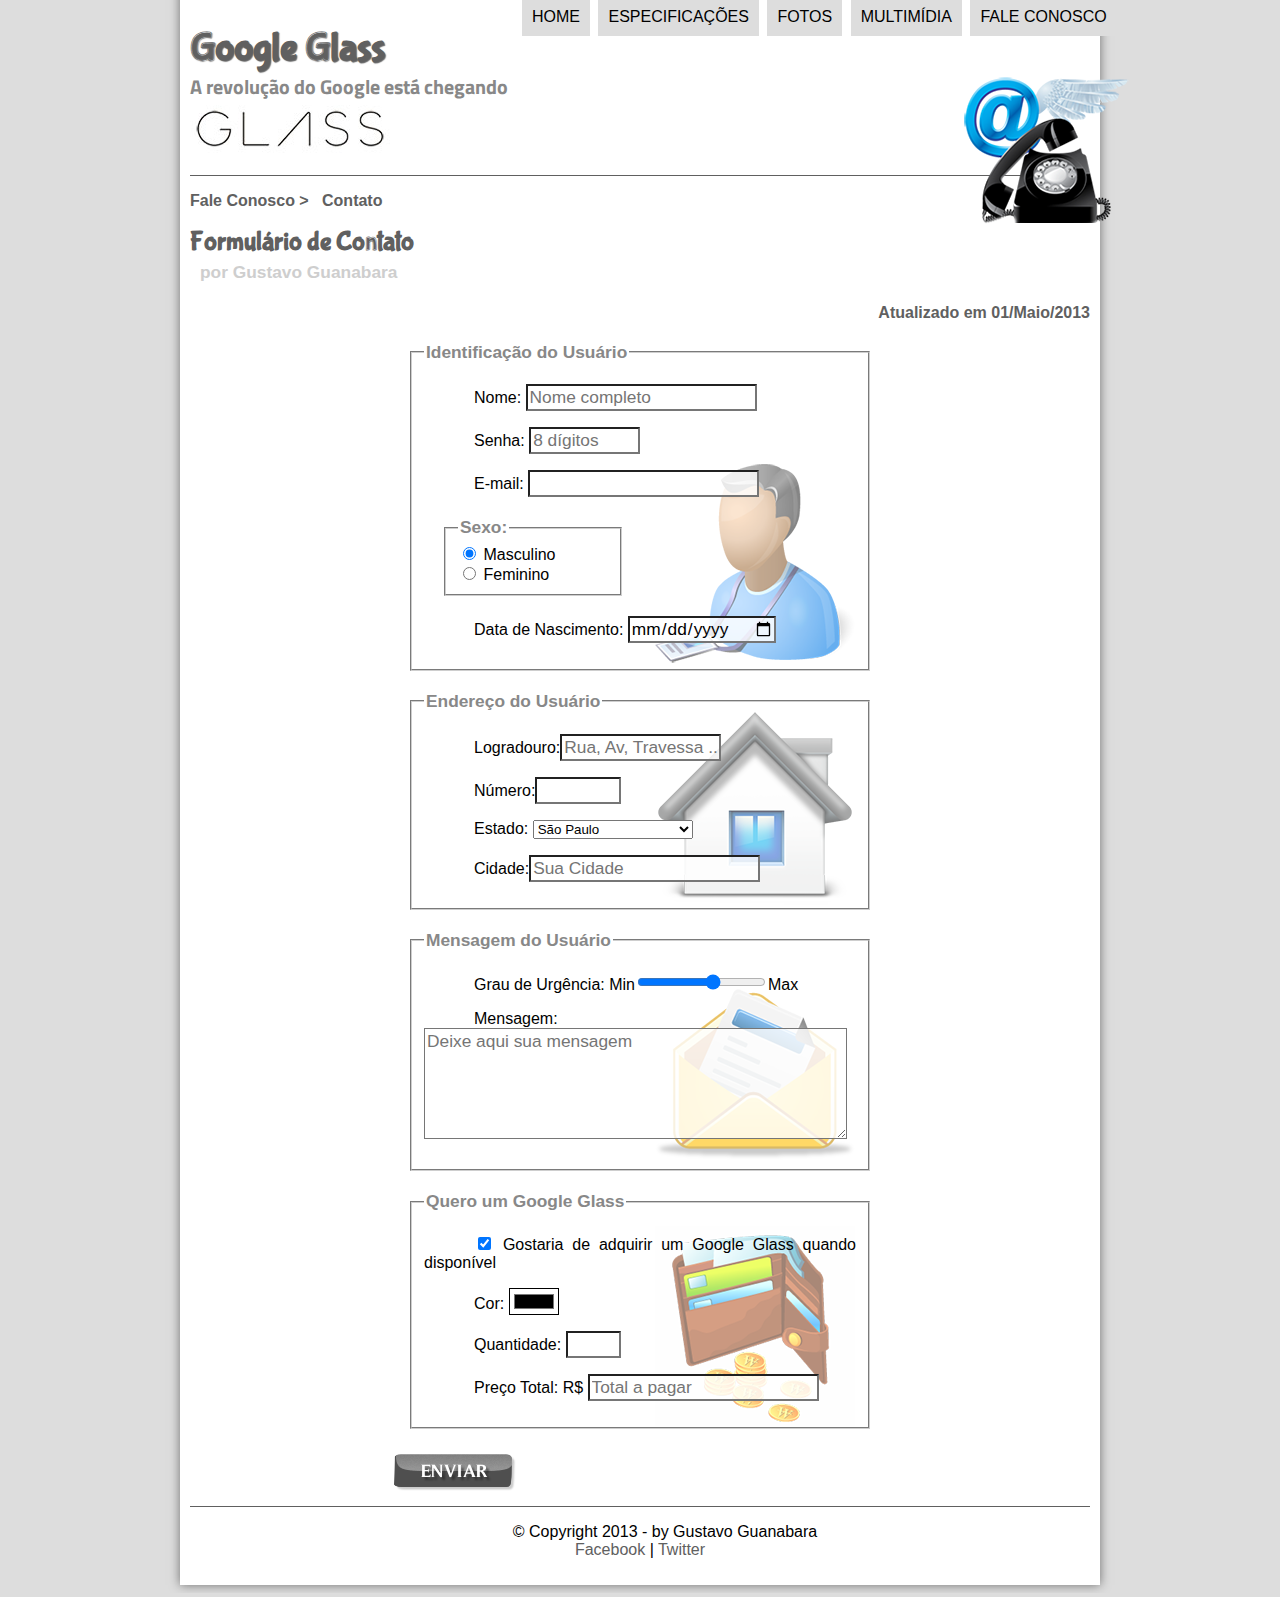
<file: fale-conosco.html>
<!DOCTYPE html>
<html lan="pt-br">
    <head>
        <meta charset = "utf-8" />
        <title>
        Fale-conosco
        </title>
        <link rel="stylesheet" type="text/css" href="_css/estilo.css" /> 
        <link rel="stylesheet" type="text/css" href="_css/form.css" /> 
        <script language="javascript" src="_javascript/funcoes.js"></script>
        <script>
            function calcular_total() {
                var qtd = parseInt(document.getElementById("cQtd").value);
                var total = qtd * 1500;
                document.getElementById("cTot").value = total;
            }
        </script>
    </head>
    <body>
        <div id="interface">
       <!--tag header define cabecalho -->    
       <header id="cabecalho">   
           <!--tag hgroup realiza agrupamento de titulos -->    
           <hgroup>
               <!-- h1, h2, h... defini a hierarquia de titulos -->   
               <h1> Google Glass </h1>       
               <h2> A revolução do Google está chegando </h2>
           </hgroup>      
           <img id="icone" src="_imagens/contato.png" /> 
           
           <nav id="menu">
               <h1> Menu Principal </h1>
               <ul>   
                   <li onmouseover="mudaFoto('_imagens/home.png')"  onmouseout="mudaFoto('_imagens/contato.png')"><a href="index.html"> Home </a></li>
                   <li onmouseover="mudaFoto('_imagens/especificacoes.png')" onmouseout="mudaFoto('_imagens/contato.png')"><a href="specs.html"> Especificações </a></li>
                   <li onmouseover="mudaFoto('_imagens/fotos.png')" onmouseout="mudaFoto('_imagens/contato.png')"><a href="fotos.html"> Fotos </a></li>
                   <li onmouseover="mudaFoto('_imagens/multimidia.png')" onmouseout="mudaFoto('_imagens/contato.png')"><a href="multimidia.html"> Multimídia </a></li>
                   <li onmouseover="mudaFoto('_imagens/contato.png')" onmouseout="mudaFoto('_imagens/contato.png')"><a href="fale-conosco.html"> Fale conosco </a></li>           
               </ul>      
           </nav>
       </header>
            <section id="corpo-full"> 
                <article id="noticia-principal">
               <header id="cabecalho-artigo">                      
                   <hgroup>                                             
                       <!-- comando &nbsp; insere espaco em branco entre as palavras do texto --> 
                        <h3>Fale Conosco >  &nbsp; Contato</h3>                    
                        <h1>Formulário de Contato </h1>                     
                        <h2>por Gustavo Guanabara </h2> 
                        <h3 class="direita">Atualizado em 01/Maio/2013 </h3>                             
                   </hgroup>
               </header>              
                <form method="post" id="fContato" action="mailto:j-scholldays@hotmail.com" oninput="calcular_total()">  
                    <fieldset id="usuario">
                        <legend>Identificação do Usuário </legend>
                        <p><label for="cNome">Nome: </label><input type="text" name="tnome" id="cNome" size="20" maxlength="30" placeholder="Nome completo"/></p>
                        <p><label for="cSenha">Senha: </label><input type="password" name="tsenha" id="cSenha" size="8" maxlength="8" placeholder="8 dígitos"/> </p>
                        <p><label for="cEmail">E-mail: </label><input type="email" name="temail" id="cEmail" size="20" maxlength="40"/></p>
                        <fieldset id="sexo">
                            <legend> Sexo: </legend> 
                            <input type="radio" name="tSexo" id="cMasc" checked/> <label for="cMasc"> Masculino </label> <br>
                            <input type="radio" name="tSexo" id="cFem"/> <label for="cFem">Feminino</label>
                        </fieldset>
                        <p><label for="cNasc">Data de Nascimento: </label><input type="date" name="tnasc" id="cNasc" size="20" maxlength="40"/></p>
                    </fieldset>
                    <fieldset id="endereco">
                        <legend>Endereço do Usuário </legend>
                        <p><label for="cRua">Logradouro:</label></label><input type="text" name="trua" id="cRua" size="13" maxlength="80" placeholder="Rua, Av, Travessa .."/></p>
                        <p><label for="cNum">Número:</label></label><input type="number" name="tnum" id="cNum" size="20" min="0" max="9999"/></p>
                        <p><label for="cEst">Estado:</label>
                            <select name=tEst id="cEst">
                                <optgroup label="Região Norte">
                                    <option value="AC">Acre </option>
                                    <option value="AP">Amapá </option>
                                    <option value="AM">Amazonas</option> 
                                    <option value="PA">Pará </option>
                                    <option value="RO">Rondônia</option>
                                    <option value="RR">Roraima </option>
                                    <option value="TO">Toantins </option>  
                                </optgroup>
                                <optgroup label="Região Nordeste">
                                    <option value="AL">Alagoas </option>
                                    <option value="BA">Bahia </option>
                                    <option value="CE">Ceará </option>
                                    <option value="MA">Maranhão</option>
                                    <option value="PB">Paraíba </option>
                                    <option value="PE">Pernambuc</option>
                                    <option value="PI">Piauí </option>
                                    <option value="RN">Rio Grande do Norte</option>
                                    <option value="SE">Sergipe </option>                                 
                                </optgroup>
                                <optgroup label="Região Centro-Oeste">
                                    <option value="DF">Distrito Federal</option>
                                    <option value="GO">Goiás </option>   
                                    <option value="MT">Mato Grosso</option>
                                    <option value="MS">Mato Grosso do Sul</option>   
                                </optgroup>
                                <optgroup label="Região Sudeste">
                                    <option value="ES">Espírito Santo</option>
                                    <option value="MG">Minas Gerais</option>
                                    <option value="RJ">Rio de Janeiro</option>
                                    <option value="SP" selected>São Paulo </option>
                                </optgroup>
                                <optgroup label="Região Sul">
                                    <option value="PR">Paraná </option>
                                    <option value="RS">Rio Grande do Sul</option>
                                    <option value="SC">Santa Catarina</option>
                                </optgroup>                                                                                              
                            </select>
                        </p>
                        <p><label for="cCid">Cidade:</label><input type="text" name="tCid" id="cCid" maxlength="40" size="20" placeholder="Sua Cidade" list="cidades"/></p>
                        <datalist id="cidades">
                            <option value="São Paulo"></option>
                            <option value="Santo André"></option>
                            <option value="Barueri"></option>
                        </datalist>
                    </fieldset>
                    <fieldset id="mensagem">
                        <legend> Mensagem do Usuário </legend>
                        <p><label for="cUrg">Grau de Urgência: </label>Min<input type="range" name="tUrg" id="cUrg" min="0" max="10" step="2"/>Max</p>
                        <p><label for="cMsg"> Mensagem:</label>
                            <textarea name="tMsg" id="cMsg" cols="40" rows="5" placeholder="Deixe aqui sua mensagem"></textarea> 
                        </p>
                    </fieldset>
                     <fieldset id="pedido">   
                         <legend> Quero um Google Glass </legend>
                         <p> <input type="checkbox" name="tPed" id="cPed" checked/>
                             <label for="cPed">Gostaria de adquirir um Google Glass quando disponível</label></p>
                         <p><label for="cCor">Cor: </label><input type="color" name="tCor" id="cCor" /></p>
                         <p><label for="cQtd">Quantidade:</label> <input type="number" name="tQtd" id="cQtd" min="0" max="5"/></p>
                         <p><label for="cTot">Preço Total: R$ </label> <input type="text" name="tTot" id="cTot" placeholder="Total a pagar" readonly/></p>
                    </fieldset>        
                            <input type="image" name="tEnviar" src="_imagens/botao-enviar.png"/>                     
                    </form>
                </article>
            </section>
            <footer id="rodape">   
                <!-- &copy; é igual ao simbulo de copy -->
                <p>&copy; Copyright 2013 - by Gustavo Guanabara <br> 
                <a href="https://www.facebook.com/CursosEmVideo/" target="_blank"> Facebook </a> | 
                <a href="https://twitter.com/cursosemvideo" target="_blank"> Twitter  </a></p>
            </footer>  
        </div>
    </body>
</html>
</file>
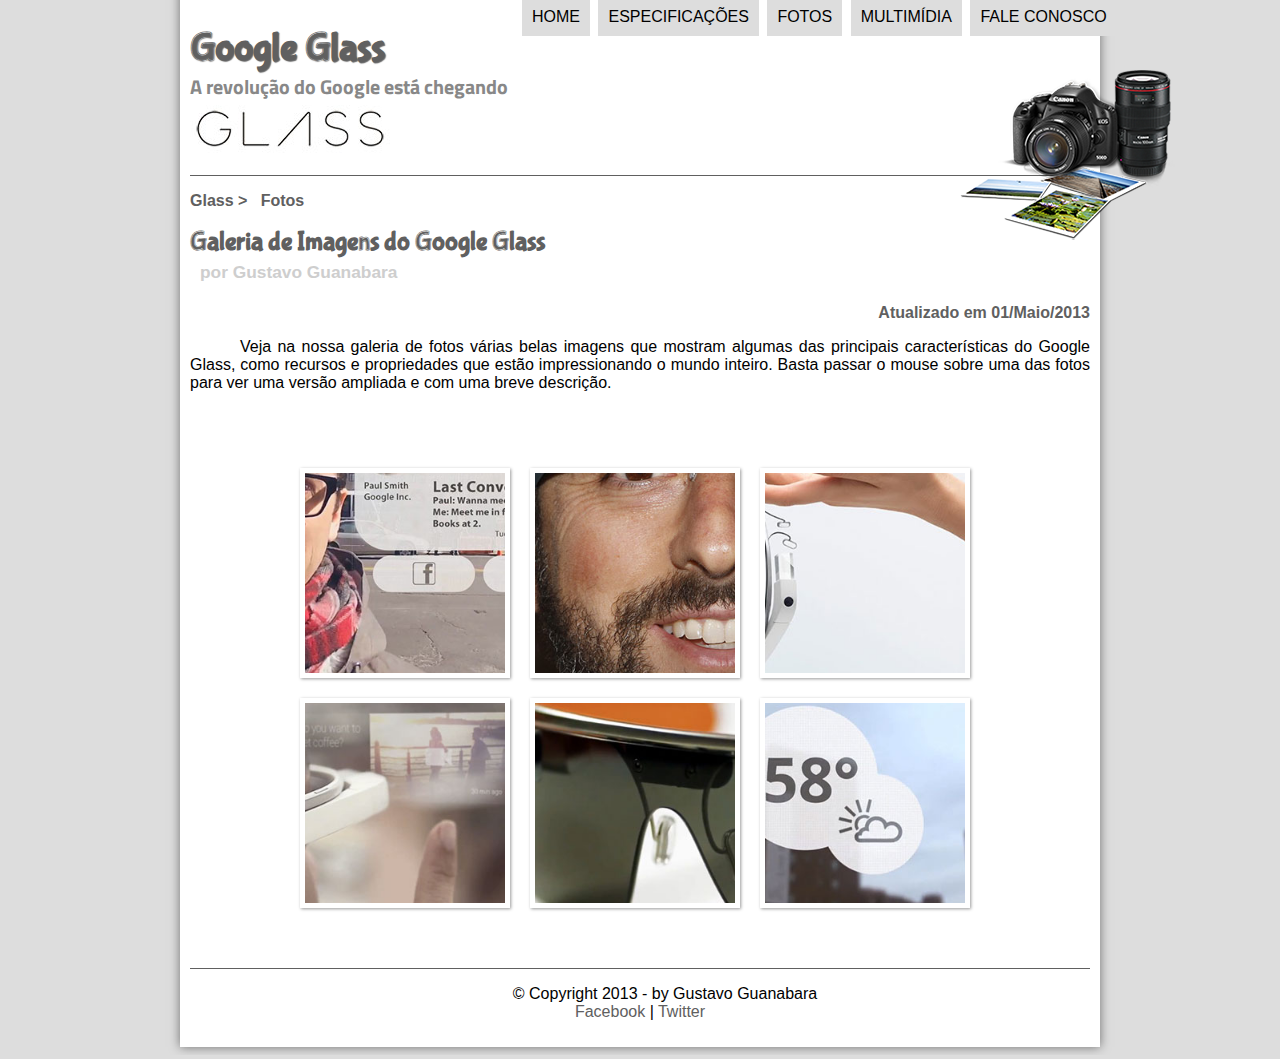
<file: fotos.html>
<!DOCTYPE html>
<html lang="pt-br">
    <head>     
        <meta charset = "utf-8" />
        <title>
             Galeria de fotos Google Glass
        </title>
        <link rel="stylesheet" type="text/css" href="_css/estilo.css" /> 
             <link rel="stylesheet" type="text/css" href="_css/fotos.css" /> 
        <script language="javascript" src="_javascript/funcoes.js"></script>
    </head>
    <body>
      <div id="interface">
       <!--tag header define cabecalho -->    
       <header id="cabecalho">   
           <!--tag hgroup realiza agrupamento de titulos -->    
           <hgroup>
               <!-- h1, h2, h... defini a hierarquia de titulos -->   
               <h1> Google Glass </h1>       
               <h2> A revolução do Google está chegando </h2>
           </hgroup>      
           <img id="icone" src="_imagens/fotos.png" /> 
           
           <nav id="menu">
               <h1> Menu Principal </h1>
               <ul>   
                   <li onmouseover="mudaFoto('_imagens/home.png')"  onmouseout="mudaFoto('_imagens/fotos.png')"><a href="index.html"> Home </a></li>
                   <li onmouseover="mudaFoto('_imagens/especificacoes.png')" onmouseout="mudaFoto('_imagens/fotos.png')"><a href="specs.html"> Especificações </a></li>
                   <li onmouseover="mudaFoto('_imagens/fotos.png')" onmouseout="mudaFoto('_imagens/fotos.png')"><a href="fotos.html"> Fotos </a></li>
                   <li onmouseover="mudaFoto('_imagens/multimidia.png')" onmouseout="mudaFoto('_imagens/fotos.png')"><a href="multimidia.html"> Multimídia </a></li>
                   <li onmouseover="mudaFoto('_imagens/contato.png')" onmouseout="mudaFoto('_imagens/fotos.png')"><a href="fale-conosco.html"> Fale conosco </a></li>           
               </ul>      
           </nav>
       </header>
       <section id="corpo-full"> 
           <article id="noticia-principal">
               <header id="cabecalho-artigo">                     
                   <hgroup>                                             
                       <!-- comando &nbsp; insere espaco em branco entre as palavras do texto --> 
                        <h3>Glass >  &nbsp; Fotos</h3>                    
                        <h1>Galeria de Imagens do Google Glass </h1>                     
                        <h2>por Gustavo Guanabara </h2> 
                        <h3 class="direita">Atualizado em 01/Maio/2013 </h3>                              
                   </hgroup>
               </header>       

               <p> Veja na nossa galeria de fotos várias belas imagens que mostram algumas das principais características do Google Glass, como recursos e propriedades que estão impressionando o mundo inteiro. Basta passar o mouse sobre uma das fotos para ver uma versão ampliada e com uma breve descrição. </p>
               <ul id="album-foto">
                   <li id="foto01"><span> Agenda e lembretes </span></li>
                   <li id="foto02"><span> Sergey Brin usando o Glass </span></li>
                   <li id="foto03"><span> Leve e compacto </span></li>
                   <li id="foto04"><span> Sensação de uma tela de 50" </span></li>
                   <li id="foto05"><span> Vários tipos de lente </span></li>
                   <li id="foto06"><span> Informações importantes </span></li>
               </ul>
           </article>
        </section>

        <footer id="rodape">   
           <!-- &copy; é igual ao simbulo de copy -->
           <p>&copy; Copyright 2013 - by Gustavo Guanabara <br> 
               <a href="https://www.facebook.com/CursosEmVideo/" target="_blank"> Facebook </a> | 
               <a href="https://twitter.com/cursosemvideo" target="_blank"> Twitter  </a></p>
        </footer>    
      </div>
    </body>
</html>
</file>
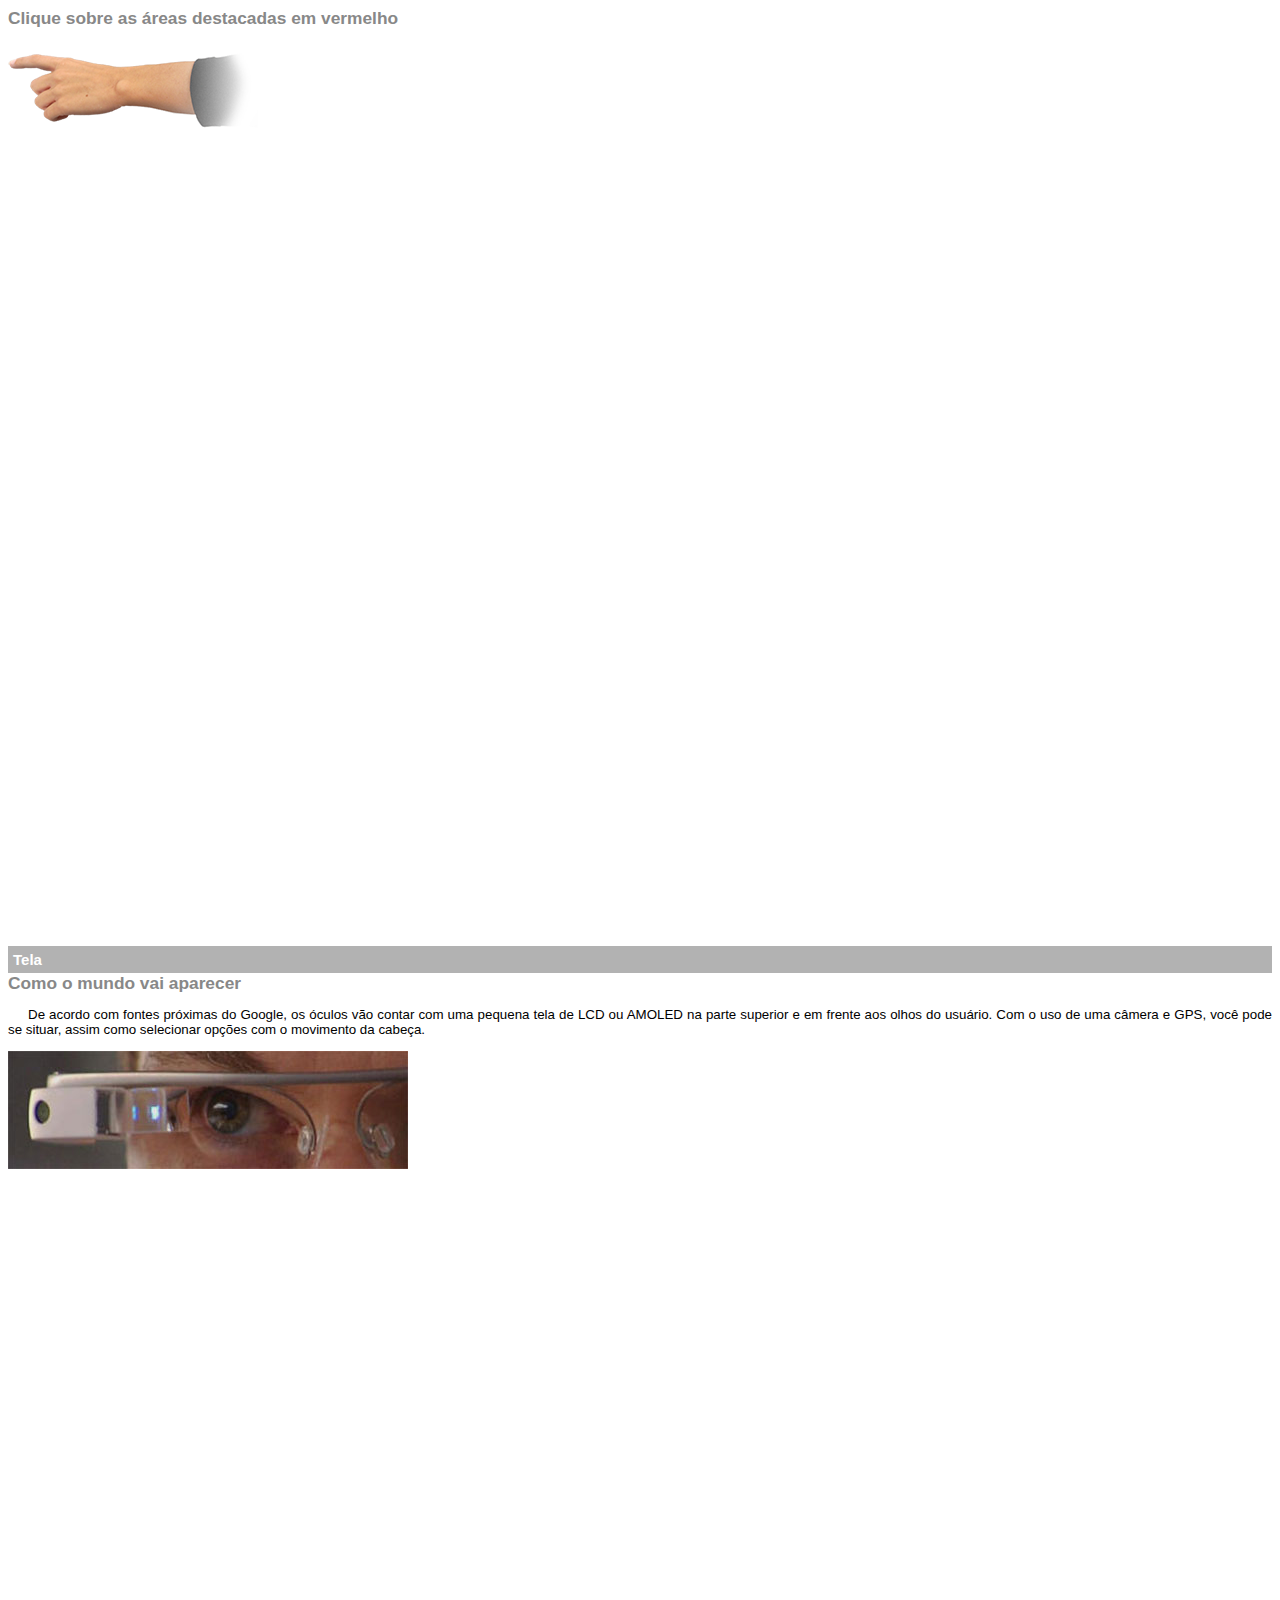
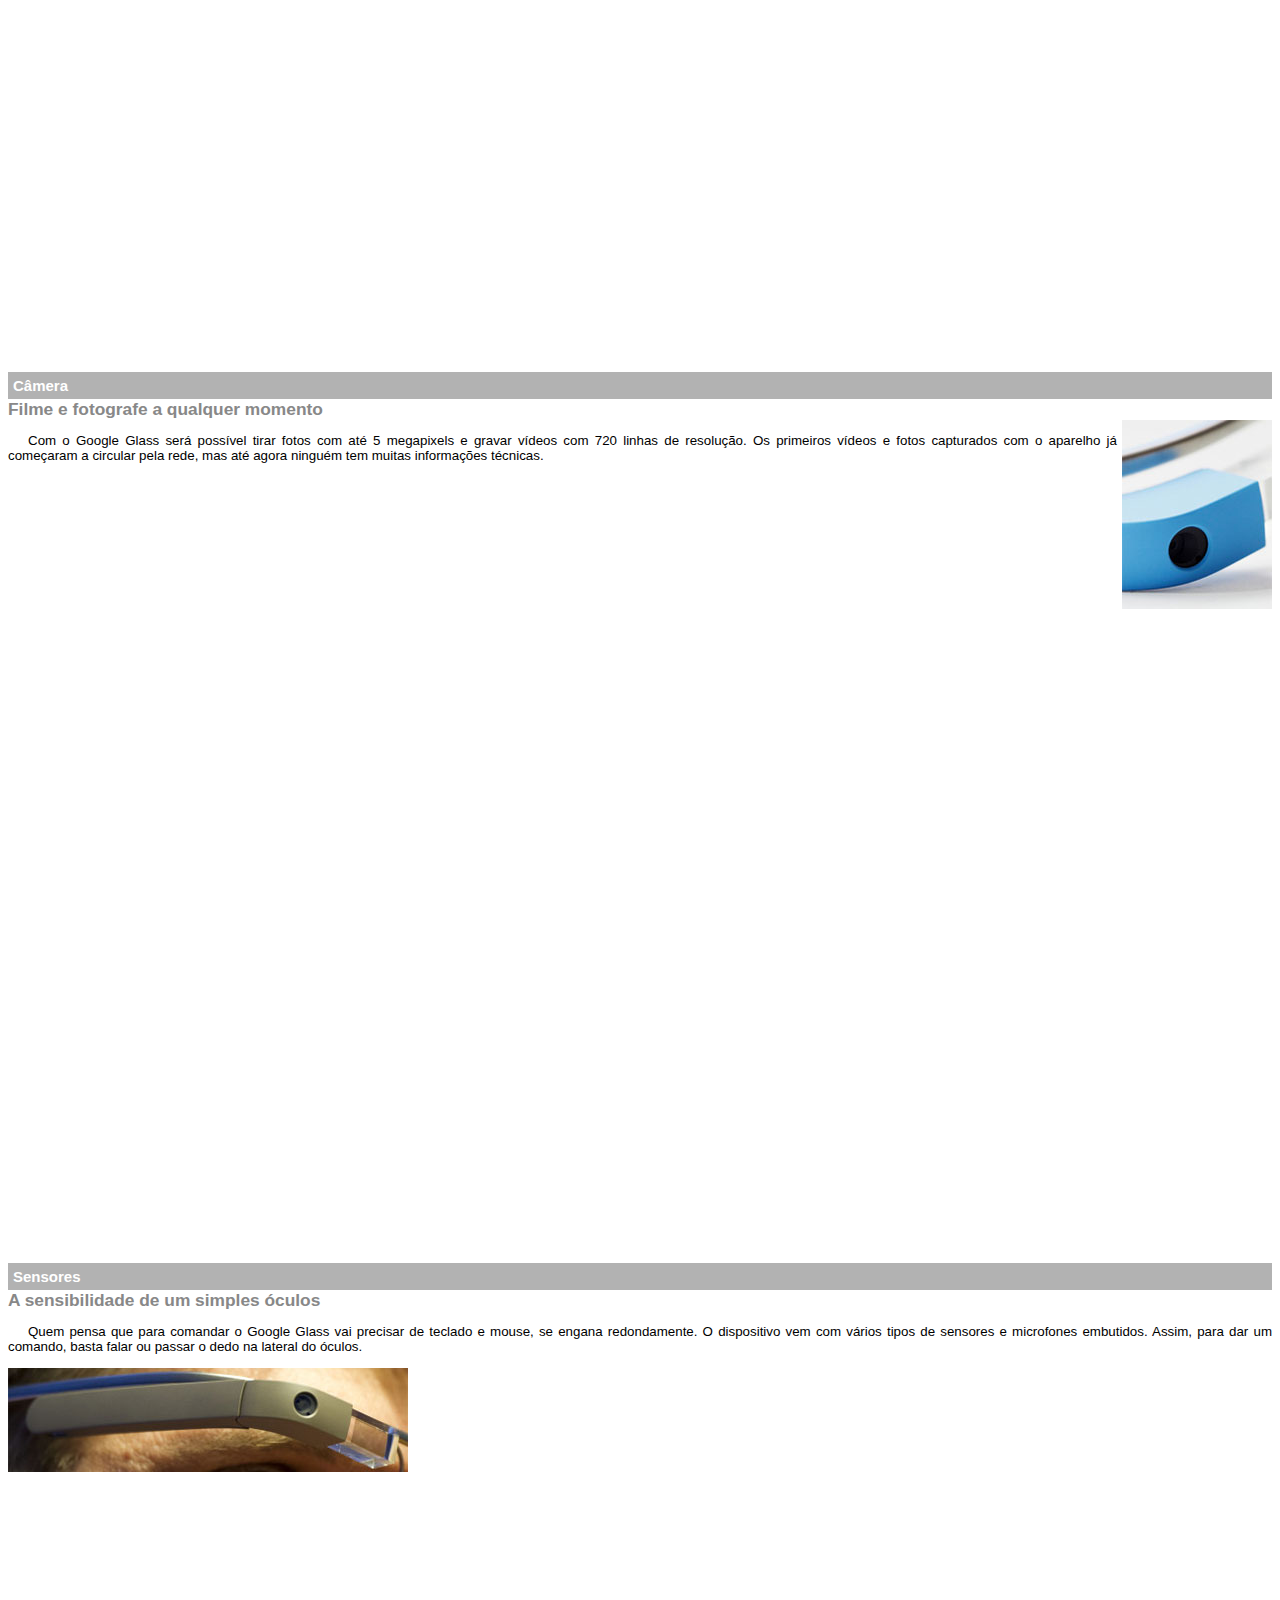
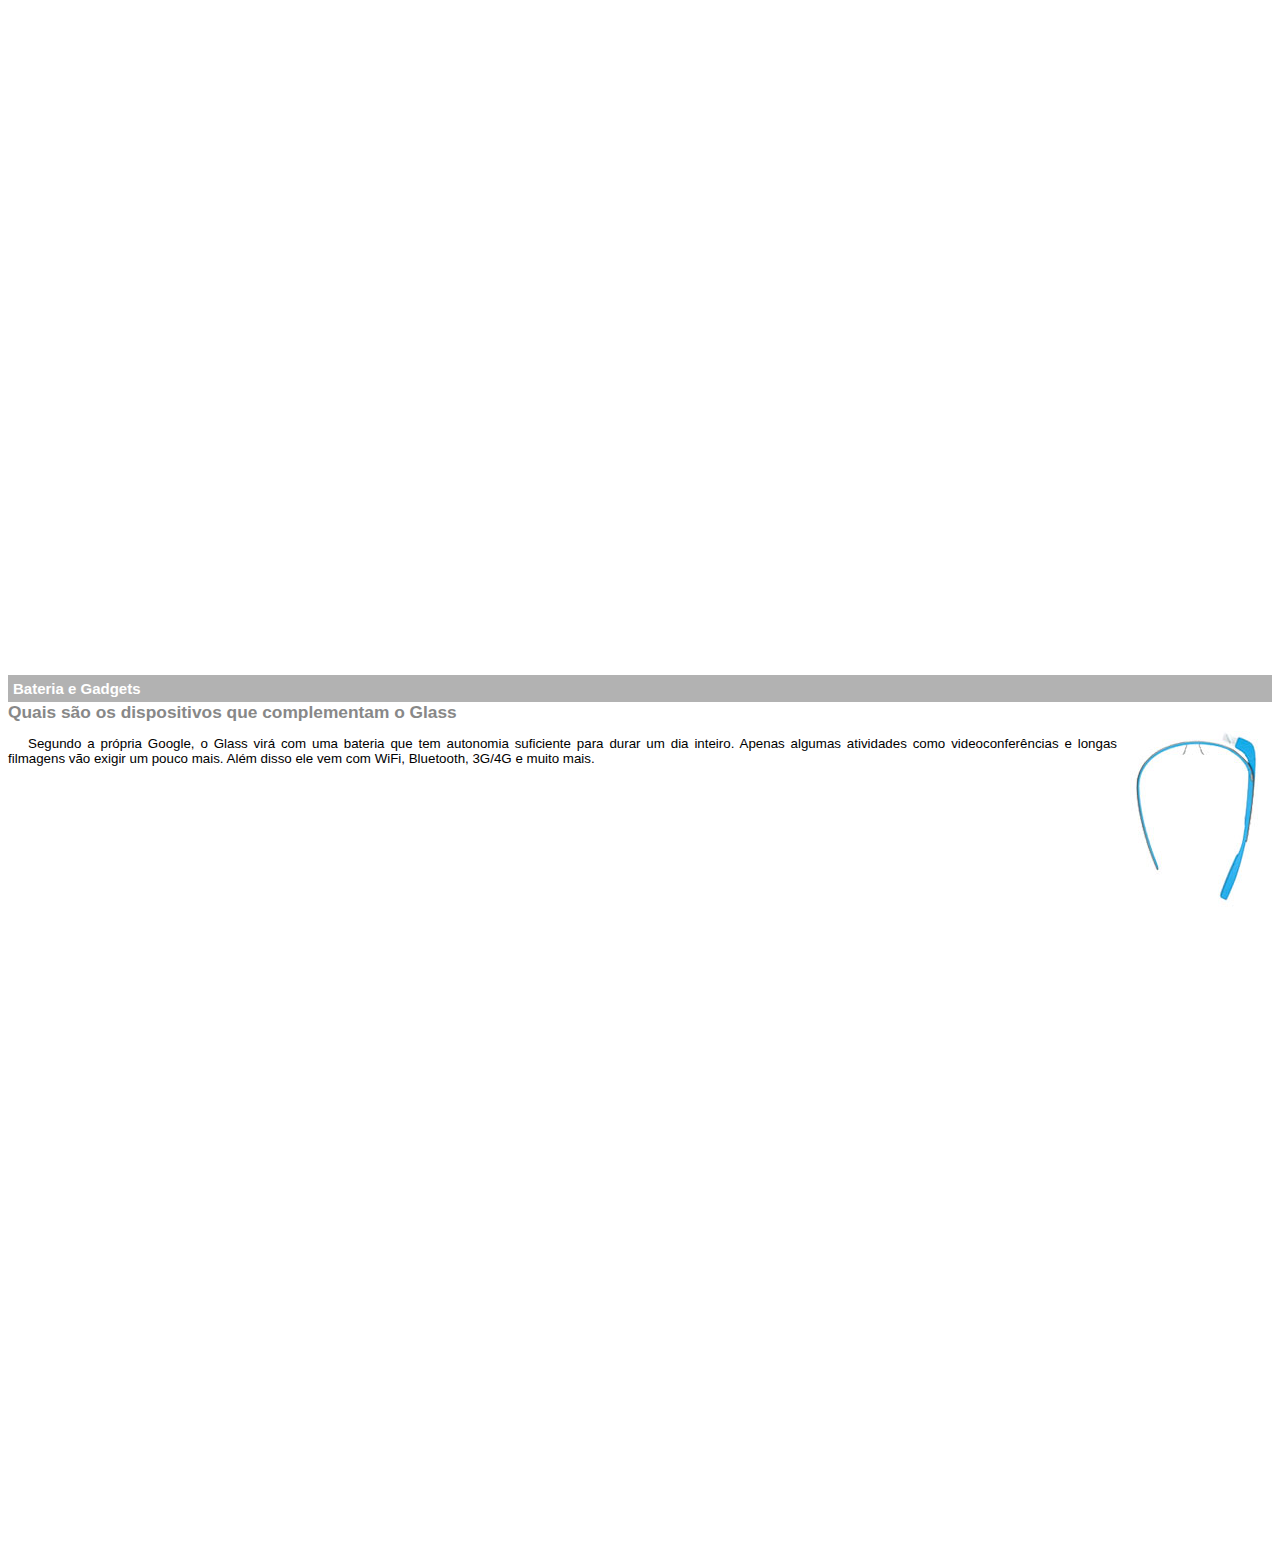
<file: google-glass.html>
<!DOCTYPE html>
<html lang="pt-br">
    <head>
        <meta charset="utf-8"/>
        <title>
            Informações do Google Glass
        </title>
        <style>
            body {
                font-family: Arial;
                font-size: 10pt;
            }
            p {
                text-align: justify;
                text-indent: 20px;
            }
            article h1 {
                font-size: 15px;
                color: #ffffff;
                background-color: rgba(0, 0, 0, .3);
                padding: 5px;
                margin: 0px;
            }
            article h2 {
                font-size: 13pt;
                color: #888888;
                margin: 0px;
            }
            article {
                /* define um espaço de 800px entre os artigos */
                margin-bottom: 800px;
            }
            img.img-dir {
                display: block;
                float: right;
                margin-left: 5px;
            }
        </style>
    </head>
    <body>
        <article id="topo">        
            <header>
                <h2> Clique sobre as áreas destacadas em vermelho </h2>
            </header>    
            <img src="_imagens/mao.png" alt="Mão apontando para a esquerda"/>
        </article>

        <article id="tela">
            <header>
                <h1> Tela </h1>
                <h2> Como o mundo vai aparecer </h2>
            </header>
            <p> De acordo com fontes próximas do Google, os óculos vão contar com uma pequena tela de LCD ou AMOLED na parte superior e em frente aos olhos do usuário. Com o uso de uma câmera e GPS, você pode se situar, assim como selecionar opções com o movimento da cabeça. </p>
            <img src="_imagens/det-tela.jpg" alt="Tela do Google Glass"/>
        </article>
        <article id="camera">
            <header>
                <h1> Câmera </h1>
                <h2> Filme e fotografe a qualquer momento </h2>
            </header>    
            <img src="_imagens/det-camera.jpg" class="img-dir" alt="Câmera do Google Glass"/>
            <p> Com o Google Glass será possível tirar fotos com até 5 megapixels e gravar vídeos com 720 linhas de resolução. Os primeiros vídeos e fotos capturados com o aparelho já começaram a circular pela rede, mas até agora ninguém tem muitas informações técnicas.</p>
        </article>
        <article id="sensores">
            <header>
                <h1> Sensores </h1>
                <h2> A sensibilidade de um simples óculos </h2>
            </header>
            <p> Quem pensa que para comandar o Google Glass vai precisar de teclado e mouse, se engana redondamente. O dispositivo vem com vários tipos de sensores e microfones embutidos. Assim, para dar um comando, basta falar ou passar o dedo na lateral do óculos. </p>
            <img src="_imagens/det-touch.jpg" alt="Sensores do Google Glass"/>
        </article>
        <article id="bateria">
            <header>
                <h1> Bateria e Gadgets </h1>
                <h2> Quais são os dispositivos que complementam o Glass </h2>
            </header>    
            <img src="_imagens/det-bateria.jpg"  class="img-dir" alt="Bateria e Gadgets do Google Glass"/>
            <p> Segundo a própria Google, o Glass virá com uma bateria que tem autonomia suficiente para durar um dia inteiro. Apenas algumas       atividades como videoconferências e longas filmagens vão exigir um pouco mais. Além disso ele vem com WiFi, Bluetooth, 3G/4G e muito mais. </p>
        </article>    
    </body>
</html>
</file>
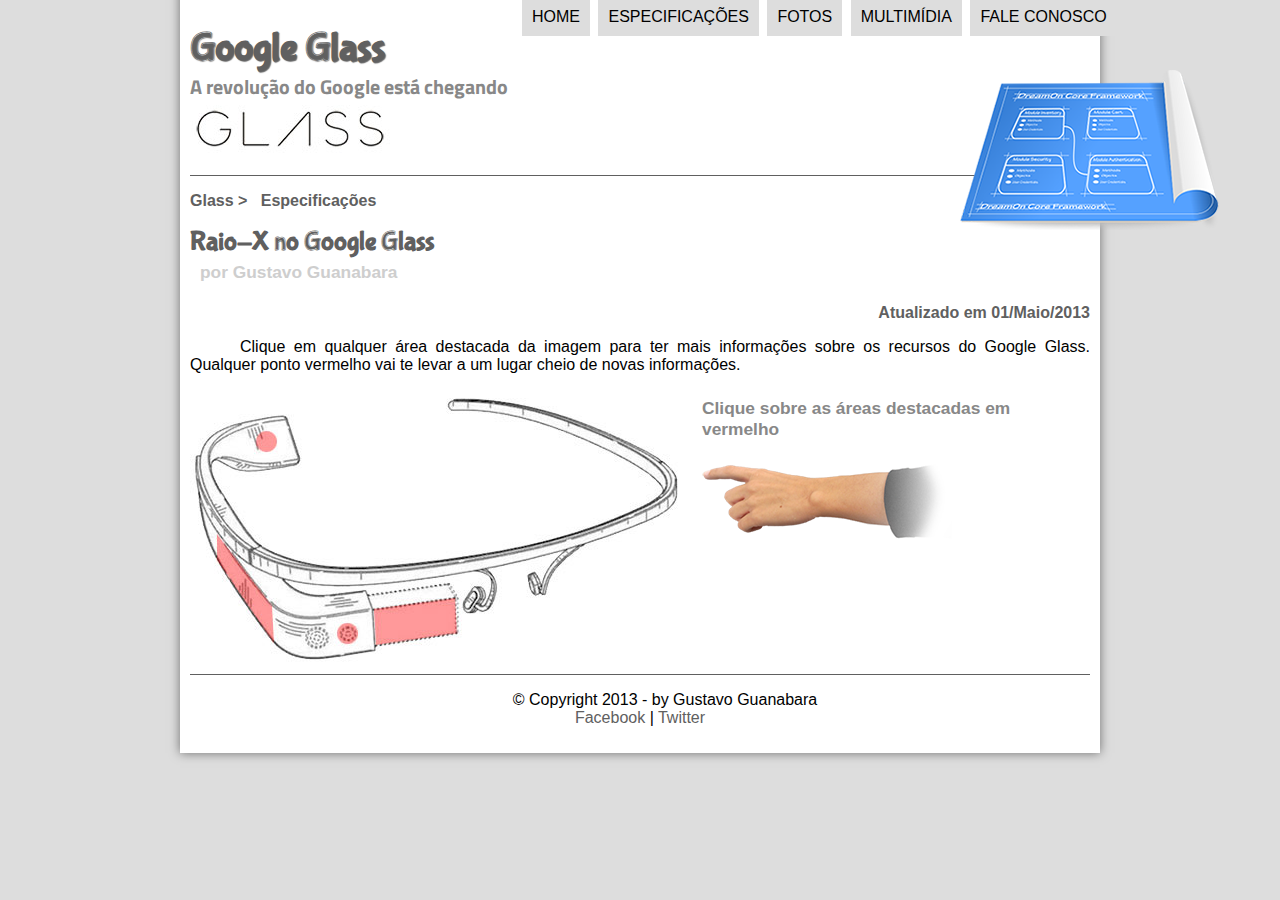
<file: specs.html>
<!DOCTYPE html>
<html lang="pt-br">
    <head>
        <meta charset="utf-8"/>
        <title>
            Informações sobre o Google Glass 
        </title>
        <link rel="stylesheet" type="text/css" href="_css/estilo.css" /> 
         <link rel="stylesheet" type="text/css" href="_css/specs.css" /> 
        <script language="javascript" src="_javascript/funcoes.js"></script>
    </head>
    <body>
        <div id="interface">
       <!--tag header define cabecalho -->    
            <header id="cabecalho">   
           <!--tag hgroup realiza agrupamento de titulos -->    
                <hgroup>
               <!-- h1, h2, h... defini a hierarquia de titulos -->   
                    <h1> Google Glass </h1>       
                    <h2> A revolução do Google está chegando </h2>
                </hgroup>      
                <img id="icone" src="_imagens/especificacoes.png" /> 
           
                <nav id="menu">
                    <h1> Menu Principal </h1>
                    <ul>   
                        <li onmouseover="mudaFoto('_imagens/home.png')"  onmouseout="mudaFoto('_imagens/especificacoes.png')"><a href="index.html"> Home </a></li>
                        <li onmouseover="mudaFoto('_imagens/especificacoes.png')" onmouseout="mudaFoto('_imagens/especificacoes.png')"><a href="specs.html"> Especificações </a></li>
                        <li onmouseover="mudaFoto('_imagens/fotos.png')" onmouseout="mudaFoto('_imagens/especificacoes.png')"><a href="fotos.html"> Fotos </a></li>
                        <li onmouseover="mudaFoto('_imagens/multimidia.png')" onmouseout="mudaFoto('_imagens/especificacoes.png')"><a href="multimidia.html"> Multimídia </a></li>
                        <li onmouseover="mudaFoto('_imagens/contato.png')" onmouseout="mudaFoto('_imagens/especificacoes.png')"><a href="fale-conosco.html"> Fale conosco </a></li>           
                    </ul>      
                </nav>
            </header>
            <section id="corpo-full"> 
               <article id="noticia-principal">
               <header id="cabecalho-artigo">                 
                   <hgroup>                                           
                        <h3>Glass > &nbsp;  Especificações</h3>                    
                        <h1>Raio-X no Google Glass </h1>                     
                        <h2>por Gustavo Guanabara </h2> 
                        <h3 class="direita">Atualizado em 01/Maio/2013 </h3>                              
                   </hgroup>
               </header>       
   
                   <p> Clique em qualquer área destacada da imagem para ter mais informações sobre os recursos do Google Glass. Qualquer ponto vermelho vai te levar a um lugar cheio de novas informações. </p>

                   <section id="conteudo">
                       <img src="_imagens/glass-esquema-marcado.jpg" usemap="#menumap"/>
                        <!-- mapear imagem --> 
                       <map name="menumap">
                           <!-- pega as coordenada de um quadrado, ou seja, aqui estão os lados do quadrado coords="179,202,270,260" --> 
                           <area shape="rect" coords="179,202,270,260" href="google-glass.html#tela" target="janela"/>
                           <!-- pega as coordenada de um circulo, ou seja, aqui estão as posicoes do circulo (tamanho) + sua circunferencia coords="158,243,12" --> 
                           <area shape="circle" coords="158,243,12" href="google-glass.html#camera" target="janela"/>
                           <area shape="circle" coords="73,52,12" href="google-glass.html#bateria" target="janela"/>
                           <!-- pega as coordenada de um poligono, ou seja, aqui estão todos os lados do poligono coords="28,143,83,216,84,249,27,169" --> 
                           <area shape="poly" coords="28,143,83,216,84,249,27,169" href="google-glass.html#sensores" target="janela"/>
                       </map>
                       <!--pega conteudos de outras páginas e exibe na tela --> 
                       <iframe id="frame-spec" src="google-glass.html" name="janela"></iframe>
                   </section>
                </article>
            </section>
            <footer id="rodape">   
           <!-- &copy; é igual ao simbulo de copy -->
                <p>&copy; Copyright 2013 - by Gustavo Guanabara <br> 
                <a href="https://www.facebook.com/CursosEmVideo/" target="_blank"> Facebook </a> | 
                <a href="https://twitter.com/cursosemvideo" target="_blank"> Twitter  </a></p>
            </footer> 
        </div>
    </body>
</html>
</file>
<file: _css/estilo.css>
@charset "utf-8";
@import url('https://fonts.googleapis.com/css2?family=Titillium+Web&display=swap');
@font-face{
    font-family: 'FonteLogo';
    src: url("../_fonts/bubblegum-sans-regular.otf");
}

/************************************************        
          Formatacao do Genericas
************************************************/

body {
  font-family: Arial, sans-serif;
  background-color: #dddddd;
}

p {
  text-align: justify;
  text-indent: 50px;
}

a {
    color: #606060;
    text-decoration: none;
}

a:hover {
    text-decoration: underline;
}


/************************************************        
          Formatacao da Interface
************************************************/

div#interface{
    width: 900px;
    background-color: white;
    margin: -20px auto 0px auto;
    box-shadow: 0px 0px 10px rgba(0, 0, 0, .5);
    padding: 10px;
}


/************************************************        
          Formatacao do Cabeçalho
************************************************/

header#cabecalho img#icone{
    position: absolute;
    left: 960px;
    top: 70px;
}

header#cabecalho{
     /* cria uma linha embaixo do cabeçalho */
    border-bottom: 1px #606060 solid;
    height: 150px;
    /* inserir imagem de fundo + no-repeat para que a imagem seja inserida somente uma vez */
    background-image: url("../_imagens/glass-logo-peq.jpg");
    background-repeat: no-repeat;
    background-position: 0px 80px;
}

header#cabecalho h1{
    font-family: 'FonteLogo', sans-serif;
    font-size: 30pt;
    color: #606060;
    text-shadow: 1px 1px 1px rgba(0, 0, 0, .6);
    padding: 0px;
     /* margem de baixo */
    margin-bottom: 0px;
}

header#cabecalho h2{
    font-family: 'Titillium Web', sans-serif;
    font-size: 15pt;
    color: #888888;
    padding: 0px;
    margin-top: 0px;    
}


/************************************************        
    Formatacao de imagens com legendas 
************************************************/

figure.foto-legenda {
    /* faz com que a posicao tudo o que estiver dentro do figure, permanessa junto */
    position: relative;
    border: 8px solid white;
    box-shadow: 1px 1px 4px black;
}

figure.foto-legenda img {
    width: 100%;
    height: 100%;
}

figure.foto-legenda figcaption {
    opacity: 0;
     /* faz com que a posicao da legenda seja ficxa dentro do figure */
    position: absolute;
    top: 0px;
    background-color: rgba(0, 0, 0, 0.4);
    color: white;
    width: 100%;
    height: 100%;
    /* padding cria um espaço dentro da legenda */
    padding: 10px;
    /* faz com que o espaço criado pelo padding fique dentro da borda */
    box-sizing: border-box;
    /* controla como a transicao da opacidade feita pelo hover será apresentada, no caso abaixo irá demorar 1 segundo entre exibir e não a configuração do hover */
    transition: opacity 1s;
}

 /* hoveer dispara uma formatação especifica ao passar o mouse em cima do objeto (no caso o figcaption) */
figure.foto-legenda:hover figcaption{
    opacity: 1;
}


/************************************************        
          Formatacao do menu
************************************************/

nav#menu{
    /* faz com que o menu seja apresentado como um bloco*/
    display: block;
}
nav#menu ul{
  /* list-style some com as marcacoes da lista, os numeros ou os circulos da lista*/
  list-style: none;
  
  /* esta funcao esta deixando as letras do menu maiusculas*/
  text-transform: uppercase;
  position: absolute;
  top: -20px;
  left: 480px;
}

nav#menu li{
    /* esta funcao faz com que os itens sejam colocados na mesma linha*/
    display: inline-block;
    background-color: #dddddd;
    
     /* controla o espaço dentro da caixa do objeto, no caso aqui o texto*/
    padding: 10px;
    
     /* controla o espaço fora da caixa do objeto, no caso aqui o texto*/
    margin: 2px;
    transition: background-color 1s;
}

/* hover dispara o efeito aplicado na formatação quando passar o mouse por cima do menu*/
nav#menu li:hover{
    background-color: #606060;
}

nav#menu h1{
   display: none;
}

nav#menu a{
  color: black;
  /* tira o sublinhado da tag de menu*/
  text-decoration: none;
}

nav#menu a:hover{
  color: white;
}


/************************************************        
          Formatacao do corpo
************************************************/

section#corpo {
  display: block;
  width: 500px; 
  /* o float faz com que a section flutue (fique) do lado que desejar*/
  float: left;
  /* cria uma linha (borda) a direita da section */
  border-right: 1px solid #606060;
  padding-right: 15px;
}

article#noticia-principal h2{
    font-size: 13pt;
    color: #606060;
    background-color: #dddddd;
    padding: 5px 0px 5px 10px;
    margin: 10px 0px 10px 0px;
}

header#cabecalho-artigo h1{
    font-family: 'FonteLogo';
    font-size: 20pt;
    color: #606060;
    margin-bottom: 0px;
    margin-top: 0px;
}

header#cabecalho-artigo h2{
    font-size: 13pt;
    color: #cecece;
    background-color: #ffffff;
    margin: 0px;   
}

header#cabecalho-artigo h3{
    font-size: 12pt;
    color: #606060;
}

.direita {
    text-align: right;
}

table#tabelaspec {
  border: 1px solid #606060; 
 /* borda do espaos da tabela */
  border-spacing: 0px;
  margin-left: auto;
  margin-right: auto;
}

table#tabelaspec td {
  border: 1px solid #606060; 
  padding: 10px;
  text-align: center;
  vertical-align: middle;
}

table#tabelaspec td.ce {
  color: white;
  background-color: #606060;     
  text-align: right;
  vertical-align: top;
  font-weight: bold;
}

table#tabelaspec td.cd {
  background-color: #cecece;  
  text-align: left;
}

table#tabelaspec caption {
    color: #888888;
    font-size: 13pt;
    font-weight: bolder;
}

table#tabelaspec caption span {
    display: block;
    float: right;
    color: #000000;
    font-size: 8pt;
    margin-top: 10px;
}

video#ind-fil01 {
   display: block;
   position: relative;
   margin: 10px 0px 10px 0px;
   padding: 10px 0px 10px 0px;
}


/************************************************        
          Formatacao do lateral
************************************************/

aside#lateral {
  display: block;
  width: 350px; 
  /* o float faz com que a section flutue (fique) do lado que desejar*/
  float: right;
  background-color: #dddddd;
  padding: 10px;
  margin-top:10px;
  box-shadow: 2px 2px 2px rgba(0, 0, 0, .5);
}

aside#lateral h1{
  font-family: 'FonteLogo', sans-serif;
  font-size: 20pt;
  color: #606060;
  margin-top: 0px;
}

aside#lateral h2{
  background-color: #606060;
  font-size: 13pt;
  color: #ffffff; 
  padding: 5px;
  margin-bottom: 0px;
}

video#ind-fil02 {
   display: block;
   position: relative;
   width: 350px; 
   margin-top: 0px;
   margin-right: 10px;    
   padding-top: 0px;
 
}

/************************************************        
          Formatacao do rodape
************************************************/

footer#rodape {
  /* limpa a configuração dos dois lados, ou seja, limpa a divisão feita pela section e o asidde*/
  clear: both; 
   /* cria uma linha (borda) em cima do rodape */
  border-top: 1px solid #606060;
}

footer#rodape p {
    text-align: center;
}
</file>
<file: _css/form.css>
@charset "utf-8";

form {
    width: 500px;
    margin: auto;
}

input, textarea {
    font-family: sans-serif;
    font-weight: normal;
    font-size: 13pt;
    background-color: rgba(255, 255, 255,.8);
}

input:hover, textarea:hover {
    background-color: #dddddd;
}

legend {
    color: #888888;
    font-weight: bold;
    font-size: 13pt;
    font-family: sans-serif;
}

fieldset {
    border-color: #cecece;
    margin: 20px;
}

fieldset#sexo {
   width: 150px;
}

fieldset#usuario {
   background: url("../_imagens/icone-contato.png");
   background-repeat: no-repeat;
   background-position: 95% 95%;
}

fieldset#endereco {
   background: url("../_imagens/icone-endereco.png");
   background-repeat: no-repeat;
   background-position: 95% 95%;
}

fieldset#mensagem {
   background: url("../_imagens/icone-mensagem.png");
   background-repeat: no-repeat;
   background-position: 95% 95%;
}

fieldset#pedido {
   background: url("../_imagens/icone-pagamento.png");
   background-repeat: no-repeat;
   background-position: 95% 95%;
}
</file>
<file: _css/fotos.css>
@charset "utf-8";

ul#album-foto {
    width: 700px;
    margin: 0 auto;
    padding: 50px;
    overflow: hidden;
    list-style: none;
}
ul#album-foto li {
    float: left;
    width: 200px;
    height: 200px;
    margin: 10px;
    border: 5px solid white;
    background-color: #ffffff;
    box-shadow: 1px 1px 3px rgba(0, 0, 0, .4);
    /* determina a forma e o tempo em que a imagem é exibida */
    -webkit-transition: all .4s ease-in;
}

ul#album-foto li:hover {
  /* amplia a imagem */
   -webkit-transform: scale(1.5); 
}

ul#album-foto li#foto01 {
  background: url('../_imagens/galeria-01.jpg');
  background-repeat: no-repeat; 
  background-position: 50% 50%;
  background-size: 400px 400px;
  background-color: #ffffff;
}

ul#album-foto li#foto01:hover {
    background-position: 0px 0px;
    background-size: 200px 200px;
}


ul#album-foto li#foto02 {
  background: url('../_imagens/galeria-02.jpg');
  background-repeat: no-repeat; 
  background-position: 50% 50%;
  background-size: 400px 400px;
  background-color: #ffffff;    
}

ul#album-foto li#foto02:hover {
    background-position: 0px 0px;
    background-size: 200px 200px;
}

ul#album-foto li#foto03 {
  background: url('../_imagens/galeria-03.jpg');
  background-repeat: no-repeat; 
  background-position: 50% 50%;
  background-size: 400px 400px;
  background-color: #ffffff;
}

ul#album-foto li#foto03:hover {
    background-position: 0px 0px;
    background-size: 200px 200px;
}

ul#album-foto li#foto04 {
  background: url('../_imagens/galeria-04.jpg');
  background-repeat: no-repeat;
  background-position: 50% 50%;
  background-size: 400px 400px;
  background-color: #ffffff;
}

ul#album-foto li#foto04:hover {
    background-position: 0px 0px;
    background-size: 200px 200px;
}

ul#album-foto li#foto05 {
  background: url('../_imagens/galeria-05.jpg');
  background-repeat: no-repeat;
  background-position: 50% 50%;
  background-size: 400px 400px;
  background-color: #ffffff;
}

ul#album-foto li#foto05:hover {
    background-position: 0px 0px;
    background-size: 200px 200px;
}

ul#album-foto li#foto06 {
  background: url('../_imagens/galeria-06.jpg');
  background-repeat: no-repeat; 
  background-position: 50% 50%;
  background-size: 400px 400px;
  background-color: #ffffff;
}

ul#album-foto li#foto06:hover {
    background-position: 0px 0px;
    background-size: 200px 200px;
}

ul#album-foto li span {
    opacity: 0;
    color: #ffffff;
    text-shadow: 1px 1px 1px #000000;
    background-color: rgba(0, 0, 0, .3);
    font-size: 9pt;
    line-height: 370px;
    padding: 5px;
}

ul#album-foto li:hover span{
    opacity: 1;
}
</file>
<file: _css/specs.css>
@charset "Utf-8";

section#conteudo {
    width: 1000px;
    margin: auto;
}

iframe#frame-spec {
  width: 400px;
  height: 280px;
  border: none;
  overflow: hidden;
}


iframe#frame-spec::-webkit-scrollbar { 
    display: none; 
}
</file>
